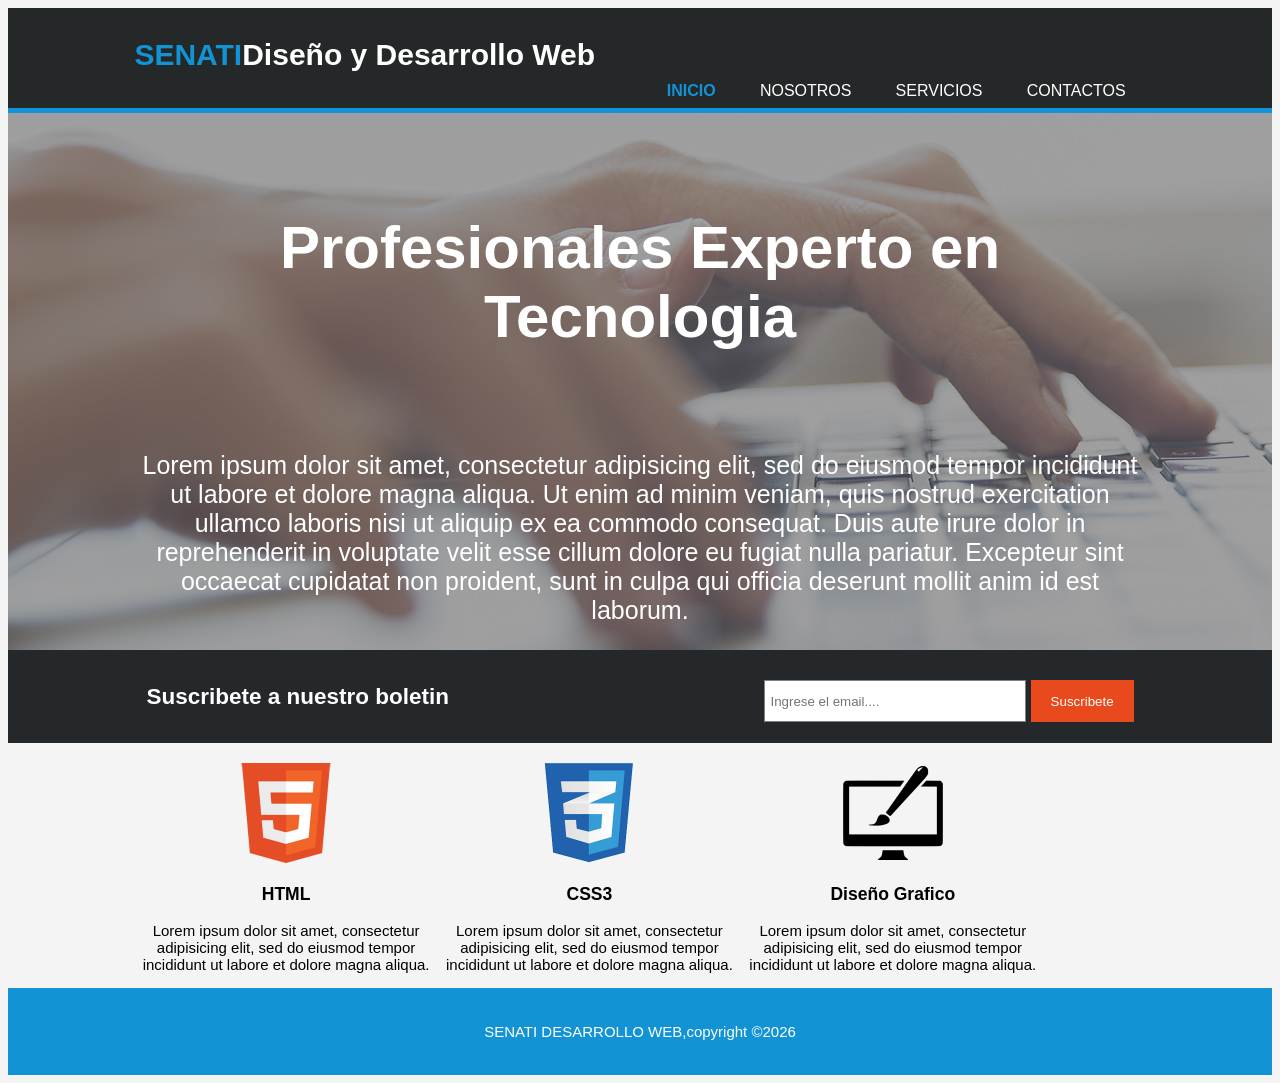
<file: index.html>
<!DOCTYPE html>
<html>
<head>
	<meta charset="utf-8">
	<meta name="viewport" content="width=device-width, initial-scale=1">
	<title>SENATI- INGENIERIA DE SOFTWARE E IA </title>
	<link rel="stylesheet" type="text/css" href="css/estilo.css">
</head>
<body>
	<header>
		<div class="contenedor">
			<div id="marca">
				<h1><span class="resaltado">SENATI</span>Diseño y Desarrollo Web</h1>
			</div>
			<nav>
				<ul>
					<li class="actual"><a href="index.html">Inicio</a></li>
					<li><a href="nosotros.html">Nosotros</a></li>
					<li><a href="servicios.html">Servicios</a></li>
					<li><a href="contactos.html">contactos</a></li>
				</ul>
			</nav>
		</div>
	</header>
	<section id="cabecera">
		<div class="contenedor">
			<h1>Profesionales Experto en Tecnologia </h1>
			<p> Lorem ipsum dolor sit amet, consectetur adipisicing elit, sed do eiusmod
			tempor incididunt ut labore et dolore magna aliqua. Ut enim ad minim veniam,
			quis nostrud exercitation ullamco laboris nisi ut aliquip ex ea commodo
			consequat. Duis aute irure dolor in reprehenderit in voluptate velit esse
			cillum dolore eu fugiat nulla pariatur. Excepteur sint occaecat cupidatat non
			proident, sunt in culpa qui officia deserunt mollit anim id est laborum.</p>
		</div>
		
	</section>
	<section id="boletin">
		<div class="contenedor">
			<h1>Suscribete a nuestro boletin </h1>
			<form>
				<input type="email" name="email" placeholder="Ingrese el email....">
				<button type="submit"class="boton1">Suscribete</button>
			</form>
		</div>
	</section>
	<section id="cajas">
		<div class="contenedor">
			<div class="caja">
				<img src="img/logo_html.png">
				<h3>HTML</h3>
				<P>Lorem ipsum dolor sit amet, consectetur adipisicing elit, sed do eiusmod
				tempor incididunt ut labore et dolore magna aliqua.</P>
			</div>

			<div class="caja">
				<img src="img/logo_css.png">
				<h3>CSS3</h3>
				<P>Lorem ipsum dolor sit amet, consectetur adipisicing elit, sed do eiusmod
				tempor incididunt ut labore et dolore magna aliqua.</P>
			</div>

			<div class="caja">
				<img src="img/logo_brush.png">
				<h3>Diseño Grafico</h3>
				<P>Lorem ipsum dolor sit amet, consectetur adipisicing elit, sed do eiusmod
				tempor incididunt ut labore et dolore magna aliqua.</P>
			</div>
		</div>
	</section>
	<footer>
		<P> SENATI DESARROLLO WEB,copyright &copy;2026</P>
	</footer>
</body>
</html>
</file>
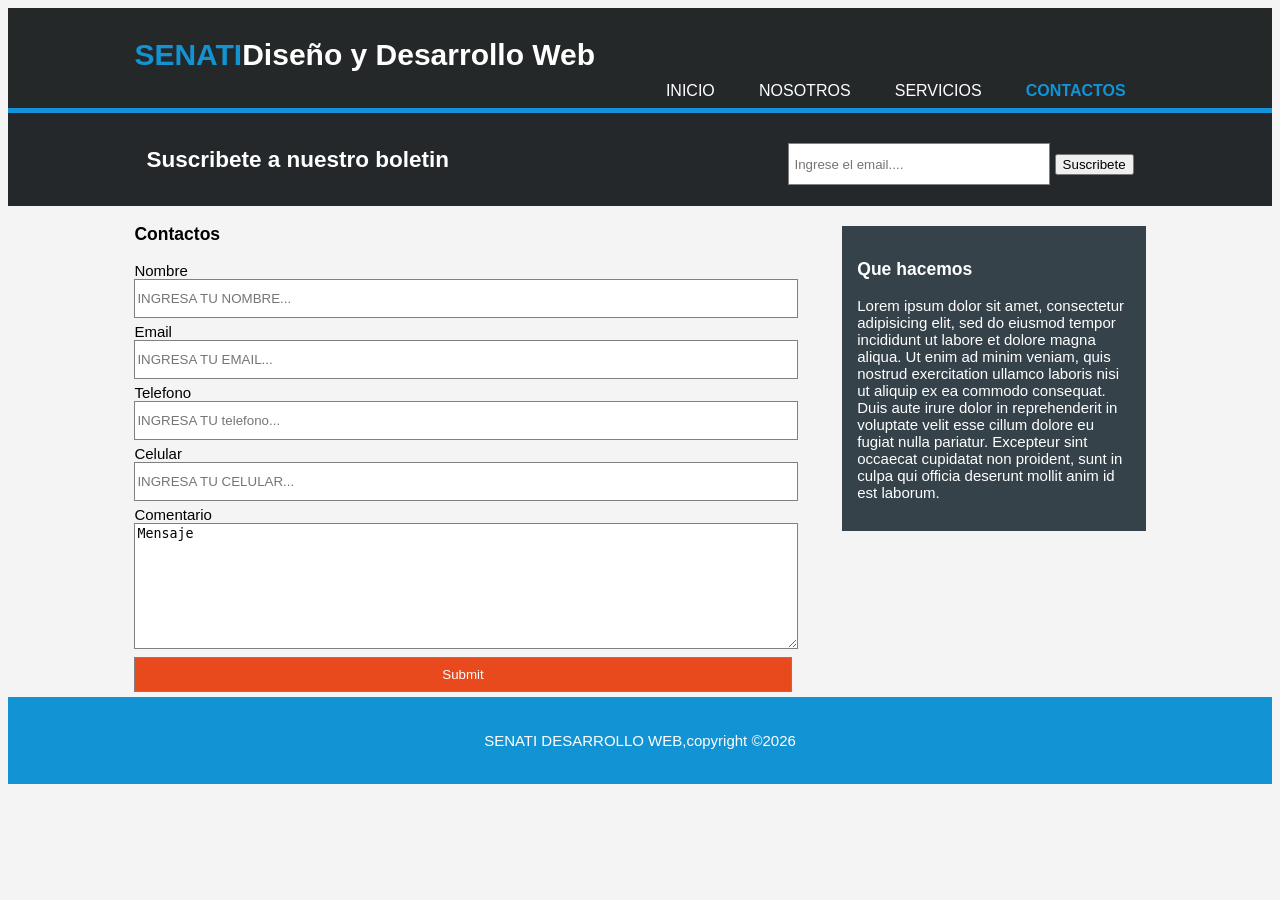
<file: contactos.html>
<!DOCTYPE html>
<html>
<head>
	<meta charset="utf-8">
	<meta name="viewport" content="width=device-width, initial-scale=1">
	<title>SENATI- INGENIERIA DE SOFTWARE E IA </title>
	<link rel="stylesheet" type="text/css" href="css/estilo.css">
</head>
<body>
	<header>
		<div class="contenedor">
			<div id="marca">
				<h1><span class="resaltado">SENATI</span>Diseño y Desarrollo Web</h1>
			</div>
			<nav>
				<ul>
					<li><a href="index.html">Inicio</a></li>
					<li><a href="nosotros.html">Nosotros</a></li>
					<li><a href="servicios.html">Servicios</a></li>
					<li class="actual"><a href="contactos.html">Contactos</a></li>
				</ul>
			</nav>
		</div>
	</header>
	
	<section id="boletin">
		<div class="contenedor">
			<h1>Suscribete a nuestro boletin </h1>
			<form>
				<input type="email" name="email" placeholder="Ingrese el email....">
				<button type="submit"class="butto1">Suscribete</button>
			</form>
		</div>
	</section>
	<section id="main">
		<div class="contenedor">
			<article id="main-col">
				<h1>Contactos</h1>
				<form>
					<label>Nombre</label>
					<input type="text" name="nombre" placeholder="INGRESA TU NOMBRE...">
					<br>
					<label>Email</label>
					<input type="text" name="email" placeholder="INGRESA TU EMAIL...">
					<br>
					<label>Telefono</label>
					<input type="text" name="telefono" placeholder="INGRESA TU telefono...">
					<br>
					<label>Celular</label>
					<input type="text" name="celular" placeholder="INGRESA TU CELULAR...">
					<br>
					<label>Comentario</label>
					<br>
					<textarea>Mensaje</textarea>
					<br>
					<input type="submit" name="enviar">
				</form>

				
			</article>
			<aside id="lateral">
				<div class="oscuro">
				<h1>Que hacemos</h1>
				<p>Lorem ipsum dolor sit amet, consectetur adipisicing elit, sed do eiusmod
				tempor incididunt ut labore et dolore magna aliqua. Ut enim ad minim veniam,
				quis nostrud exercitation ullamco laboris nisi ut aliquip ex ea commodo
				consequat. Duis aute irure dolor in reprehenderit in voluptate velit esse
				cillum dolore eu fugiat nulla pariatur. Excepteur sint occaecat cupidatat non
				proident, sunt in culpa qui officia deserunt mollit anim id est laborum.</p>
				</div>
			</aside>
		</div>
	</section>
	
	<footer>
		<P> SENATI DESARROLLO WEB,copyright &copy;2026</P>
	</footer>
</body>
</html>
</file>
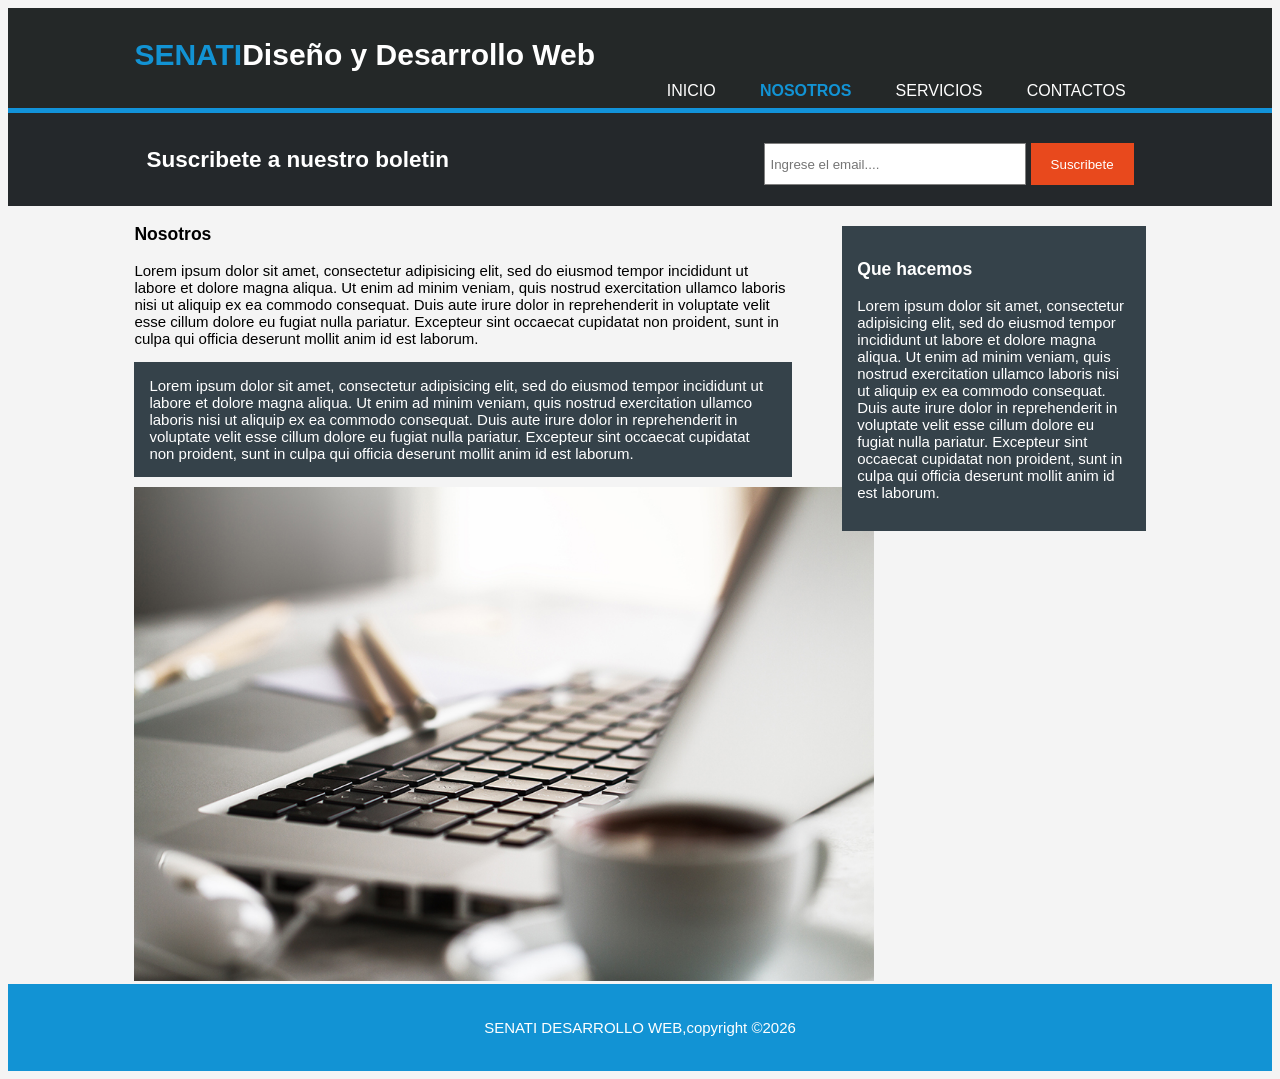
<file: nosotros.html>
<!DOCTYPE html>
<html>
<head>
	<meta charset="utf-8">
	<meta name="viewport" content="width=device-width, initial-scale=1">
	<title>SENATI- INGENIERIA DE SOFTWARE E IA </title>
	<link rel="stylesheet" type="text/css" href="css/estilo.css">
</head>
<body>
	<header>
		<div class="contenedor">
			<div id="marca">
				<h1><span class="resaltado">SENATI</span>Diseño y Desarrollo Web</h1>
			</div>
			<nav>
				<ul>
					<li><a href="index.html">Inicio</a></li>
					<li class="actual"><a href="nosotros.html">Nosotros</a></li>
					<li><a href="servicios.html">Servicios</a></li>
					<li><a href="contactos.html">contactos</a></li>
				</ul>
			</nav>
		</div>
	</header>
	
	<section id="boletin">
		<div class="contenedor">
			<h1>Suscribete a nuestro boletin </h1>
			<form>
				<input type="email" name="email" placeholder="Ingrese el email....">
				<button type="submit"class="boton1">Suscribete</button>
			</form>
		</div>
	</section>
	<section id="main">
		<div class="contenedor">
			<article id="main-col">
				<h1>Nosotros</h1>
				<p> Lorem ipsum dolor sit amet, consectetur adipisicing elit, sed do eiusmod
				tempor incididunt ut labore et dolore magna aliqua. Ut enim ad minim veniam,
				quis nostrud exercitation ullamco laboris nisi ut aliquip ex ea commodo
				consequat. Duis aute irure dolor in reprehenderit in voluptate velit esse
				cillum dolore eu fugiat nulla pariatur. Excepteur sint occaecat cupidatat non
				proident, sunt in culpa qui officia deserunt mollit anim id est laborum.
				<p class="oscuro">Lorem ipsum dolor sit amet, consectetur adipisicing elit, sed do eiusmod
				tempor incididunt ut labore et dolore magna aliqua. Ut enim ad minim veniam,
				quis nostrud exercitation ullamco laboris nisi ut aliquip ex ea commodo
				consequat. Duis aute irure dolor in reprehenderit in voluptate velit esse
				cillum dolore eu fugiat nulla pariatur. Excepteur sint occaecat cupidatat non
				proident, sunt in culpa qui officia deserunt mollit anim id est laborum.</p>
				<img src="img/891.jpg" width="740">
			</article>
			<aside id="lateral">
				<div class="oscuro">
				<h1>Que hacemos</h1>
				<p>Lorem ipsum dolor sit amet, consectetur adipisicing elit, sed do eiusmod
				tempor incididunt ut labore et dolore magna aliqua. Ut enim ad minim veniam,
				quis nostrud exercitation ullamco laboris nisi ut aliquip ex ea commodo
				consequat. Duis aute irure dolor in reprehenderit in voluptate velit esse
				cillum dolore eu fugiat nulla pariatur. Excepteur sint occaecat cupidatat non
				proident, sunt in culpa qui officia deserunt mollit anim id est laborum.</p>
				</div>
			</aside>
		</div>
	</section>
	
	<footer>
		<P> SENATI DESARROLLO WEB,copyright &copy;2026</P>
	</footer>
</body>
</html>
</file>
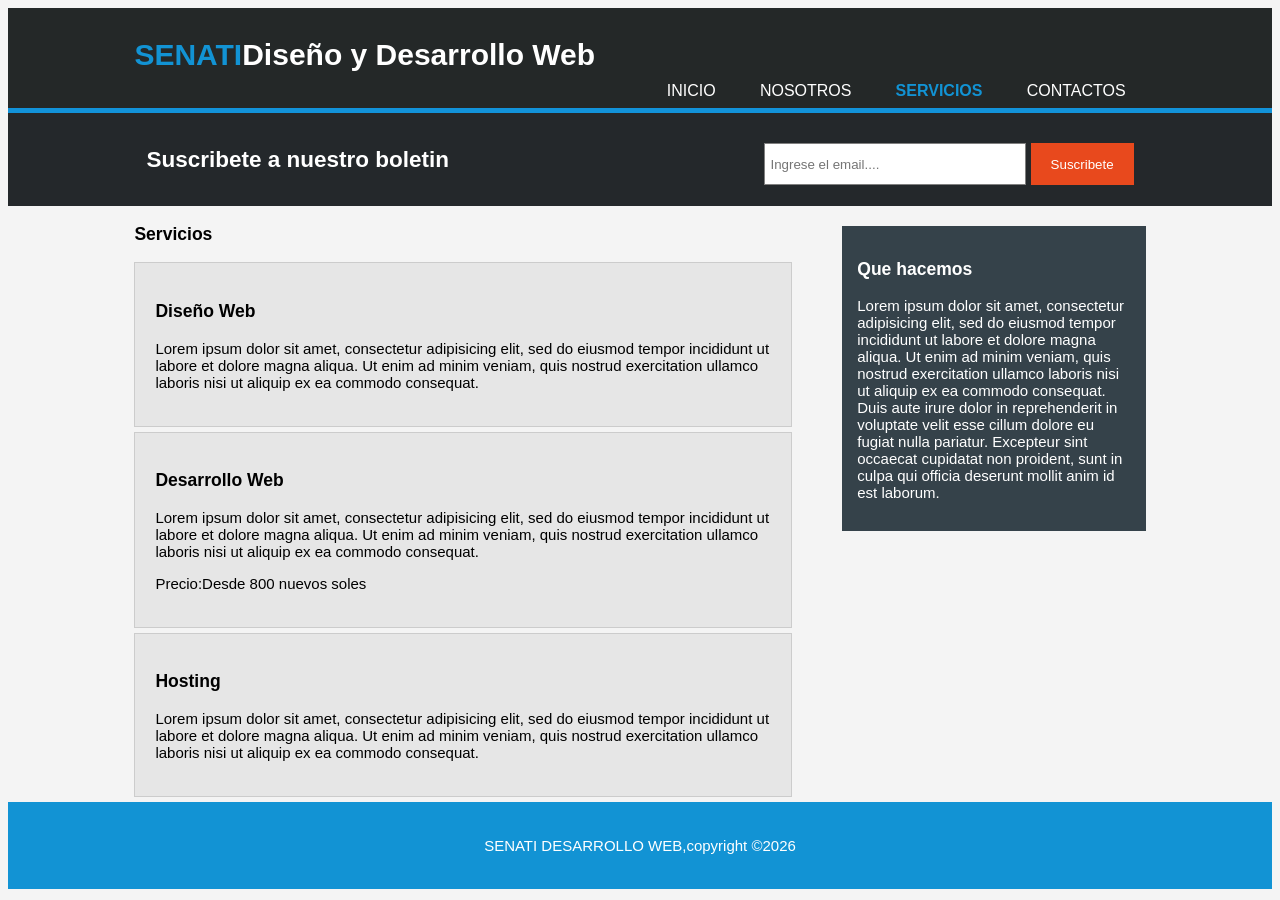
<file: servicios.html>
<!DOCTYPE html>
<html>
<head>
	<meta charset="utf-8">
	<meta name="viewport" content="width=device-width, initial-scale=1">
	<title>SENATI- INGENIERIA DE SOFTWARE E IA </title>
	<link rel="stylesheet" type="text/css" href="css/estilo.css">
</head>
<body>
	<header>
		<div class="contenedor">
			<div id="marca">
				<h1><span class="resaltado">SENATI</span>Diseño y Desarrollo Web</h1>
			</div>
			<nav>
				<ul>
					<li><a href="index.html">Inicio</a></li>
					<li><a href="nosotros.html">Nosotros</a></li>
					<li class="actual"><a href="servicios.html">Servicios</a></li>
					<li><a href="contactos.html">contactos</a></li>
				</ul>
			</nav>
		</div>
	</header>
	
	<section id="boletin">
		<div class="contenedor">
			<h1>Suscribete a nuestro boletin </h1>
			<form>
				<input type="email" name="email" placeholder="Ingrese el email....">
				<button type="submit"class="boton1">Suscribete</button>
			</form>
		</div>
	</section>
	<section id="main">
		<div class="contenedor">
			<article id="main-col">
				<h1>Servicios</h1>
				<ul id="Servicios">
					<li>
						<h3>Diseño Web</h3>
						<p>Lorem ipsum dolor sit amet, consectetur adipisicing elit, sed do eiusmod
						tempor incididunt ut labore et dolore magna aliqua. Ut enim ad minim veniam,
						quis nostrud exercitation ullamco laboris nisi ut aliquip ex ea commodo
						consequat.</p>
					</li>
					<li>
						<h3>Desarrollo Web</h3>
						<p> Lorem ipsum dolor sit amet, consectetur adipisicing elit, sed do eiusmod
						tempor incididunt ut labore et dolore magna aliqua. Ut enim ad minim veniam,
						quis nostrud exercitation ullamco laboris nisi ut aliquip ex ea commodo
						consequat. </p>
						<p>Precio:Desde 800 nuevos soles</p>

					</li>
					<li>
						<h3>Hosting</h3>
						<p>Lorem ipsum dolor sit amet, consectetur adipisicing elit, sed do eiusmod
						tempor incididunt ut labore et dolore magna aliqua. Ut enim ad minim veniam,
						quis nostrud exercitation ullamco laboris nisi ut aliquip ex ea commodo
						consequat. </p>
					</li>
				</ul>
				
			</article>
			<aside id="lateral">
				<div class="oscuro">
				<h1>Que hacemos</h1>
				<p>Lorem ipsum dolor sit amet, consectetur adipisicing elit, sed do eiusmod
				tempor incididunt ut labore et dolore magna aliqua. Ut enim ad minim veniam,
				quis nostrud exercitation ullamco laboris nisi ut aliquip ex ea commodo
				consequat. Duis aute irure dolor in reprehenderit in voluptate velit esse
				cillum dolore eu fugiat nulla pariatur. Excepteur sint occaecat cupidatat non
				proident, sunt in culpa qui officia deserunt mollit anim id est laborum.</p>
				</div>
			</aside>
		</div>
	</section>
	
	<footer>
		<P> SENATI DESARROLLO WEB,copyright &copy;2026</P>
	</footer>
</body>
</html>
</file>
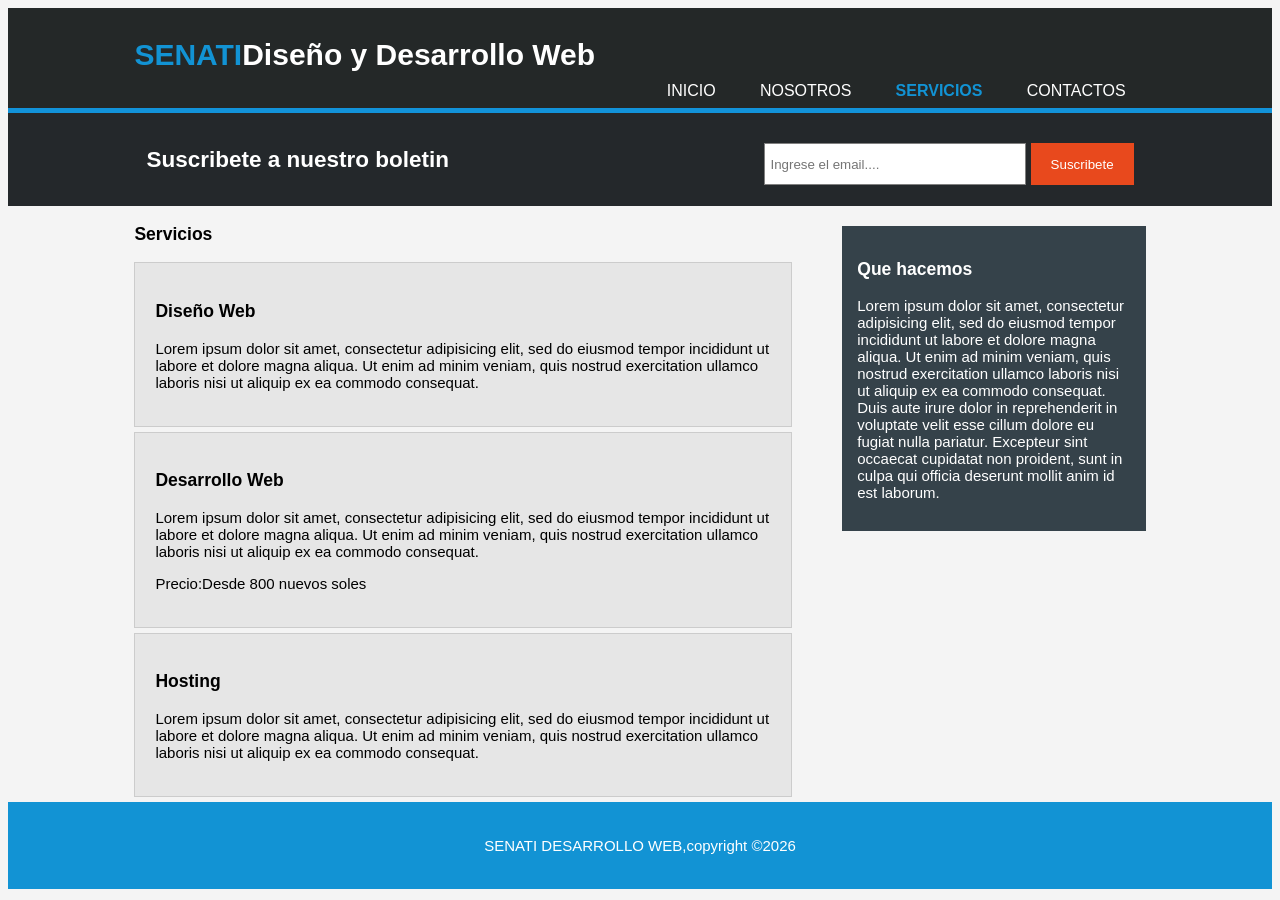
<file: Servicios.html>
<!DOCTYPE html>
<html>
<head>
	<meta charset="utf-8">
	<meta name="viewport" content="width=device-width, initial-scale=1">
	<title>SENATI- INGENIERIA DE SOFTWARE E IA </title>
	<link rel="stylesheet" type="text/css" href="css/estilo.css">
</head>
<body>
	<header>
		<div class="contenedor">
			<div id="marca">
				<h1><span class="resaltado">SENATI</span>Diseño y Desarrollo Web</h1>
			</div>
			<nav>
				<ul>
					<li><a href="index.html">Inicio</a></li>
					<li><a href="nosotros.html">Nosotros</a></li>
					<li class="actual"><a href="servicios.html">Servicios</a></li>
					<li><a href="contactos.html">contactos</a></li>
				</ul>
			</nav>
		</div>
	</header>
	
	<section id="boletin">
		<div class="contenedor">
			<h1>Suscribete a nuestro boletin </h1>
			<form>
				<input type="email" name="email" placeholder="Ingrese el email....">
				<button type="submit"class="boton1">Suscribete</button>
			</form>
		</div>
	</section>
	<section id="main">
		<div class="contenedor">
			<article id="main-col">
				<h1>Servicios</h1>
				<ul id="Servicios">
					<li>
						<h3>Diseño Web</h3>
						<p>Lorem ipsum dolor sit amet, consectetur adipisicing elit, sed do eiusmod
						tempor incididunt ut labore et dolore magna aliqua. Ut enim ad minim veniam,
						quis nostrud exercitation ullamco laboris nisi ut aliquip ex ea commodo
						consequat.</p>
					</li>
					<li>
						<h3>Desarrollo Web</h3>
						<p> Lorem ipsum dolor sit amet, consectetur adipisicing elit, sed do eiusmod
						tempor incididunt ut labore et dolore magna aliqua. Ut enim ad minim veniam,
						quis nostrud exercitation ullamco laboris nisi ut aliquip ex ea commodo
						consequat. </p>
						<p>Precio:Desde 800 nuevos soles</p>

					</li>
					<li>
						<h3>Hosting</h3>
						<p>Lorem ipsum dolor sit amet, consectetur adipisicing elit, sed do eiusmod
						tempor incididunt ut labore et dolore magna aliqua. Ut enim ad minim veniam,
						quis nostrud exercitation ullamco laboris nisi ut aliquip ex ea commodo
						consequat. </p>
					</li>
				</ul>
				
			</article>
			<aside id="lateral">
				<div class="oscuro">
				<h1>Que hacemos</h1>
				<p>Lorem ipsum dolor sit amet, consectetur adipisicing elit, sed do eiusmod
				tempor incididunt ut labore et dolore magna aliqua. Ut enim ad minim veniam,
				quis nostrud exercitation ullamco laboris nisi ut aliquip ex ea commodo
				consequat. Duis aute irure dolor in reprehenderit in voluptate velit esse
				cillum dolore eu fugiat nulla pariatur. Excepteur sint occaecat cupidatat non
				proident, sunt in culpa qui officia deserunt mollit anim id est laborum.</p>
				</div>
			</aside>
		</div>
	</section>
	
	<footer>
		<P> SENATI DESARROLLO WEB,copyright &copy;2026</P>
	</footer>
</body>
</html>
</file>
<file: css/estilo.css>
body{
	font: 15px arial helevetica,sans-serif;
	padding: 0;
	margin: 50;
	background-color:#f4f4f4;
}
/* Estilo Globales*/
.contenedor{
	width: 80%;
	margin: auto;
	overflow: hidden;
}
ul{
	margin: 0;
	padding: 0;
}
.boton1{
	height: 42px;
	background-color: #e8491d;
	border: 0;
	padding-left: 20px;
	padding-right: 20px;
	color:#ffffff;
}
/*Encabezadi*/
header{
	background-color: #242828;
	color: #ffffff;
	padding-top: 30px;
	min-height: 70px;
	border-bottom: 5px solid #1293da;
}
header a{
	color: #ffffff;
	text-decoration: none;
	text-transform: uppercase;
	font-size: 16px;
}
header li{
	display: inline;
	padding-top: 0px;
	padding-right: 20px;
	padding-bottom: 0px;
	padding-left: 20px;
}
header marca{
	float: left;

}
header #marca h1{
	margin: 0;
}
header nav{
	float: right;
	margin-top: 10px;

}
header .resaltado{
	color:#1293D4;
	font-weight: bold;
}
header .actual a{
	color:#1293D4 ;
	font-weight: bold;
}
header a:hover{
	color: #cccccc;
	font-weight: bold;
}
/*cabecera*/
#cabecera{
	min-height: 400px;
	background: url('../img/cabecera.jpg') no-repeat;
	background-position: 0-400px;
	text-align: center;
	color: #ffffff;
}
#cabecera h1{
	font-size: 60px;
	margin-top: 100px;
	margin-bottom: 100px;
}
#cabecera p{
	font-size: 25px;
}
/* Formulario*/
#boletin{
	padding: 15px;
	color: #ffffff;
	background: #24282b;
} 
#boletin h1{
	float: left;

}
#boletin form{
	float: right;
	padding-top: 15px;
}
#boletin input[type="email"]{
	height: 30px;
	width: 250px;
	padding: 5px;
}
/*cajas que almacenan los logos */
#cajas{
	margin-top: 20px;

}
#cajas .caja{
	float: left;
	text-align: center;
	width: 30%;
}
#cajas .caja img{
	width: 100px;
}
/*Nosotro*/
article#main-col{
	float:left;
	width: 65%;

}
aside#lateral{
	float: right;
	width: 30%;
	margin-top: 10px;
}
.oscuro{
	background-color: #35424A;
	color: #ffffff;
	padding: 15px;
	margin-top: 10px;
	margin-bottom:10px ;
}
/*servicios*/
ul#Servicios li{
	list-style: none;
	padding: 20px;
	border: 1px solid #cccccc;
	margin-bottom: 5px;
	background-color: #E6E6E6;
}
/*contactos*/
input, textarea{
	width: 100%;
	height: 35px;
	border: 1px solid gray;
	margin-bottom: 5px;
}
textarea{
	height: 120px;

}
input[type="submit"]{
	background-color: #e8491d;
	color: #ffffff;
}
footer{
	color: #ffffff;
	background-color: #1293D4;
	text-align: center;
	padding: 20px;
}
/*Media queries - responsive*/
@media(max-width: 768px){
	header #marca,
	header nav,
	header nav li,
	#boletin h1,
	#boletin form,
	#cajas .caja,
	article#main-col,
	aside#lateral{
		float: none;
		text-align: center;
		width: 100%;

	}
	header{
		padding-bottom: 20px;
	}
	#boletin h1{
		margin-top: 40px;
	}
	#boletin buttom{
		display: block;
		width: 100%;
	}

	#boletin form input[type="email"]{
		width: 100%;
		margin-bottom: 5%;
	}
}
</file>
